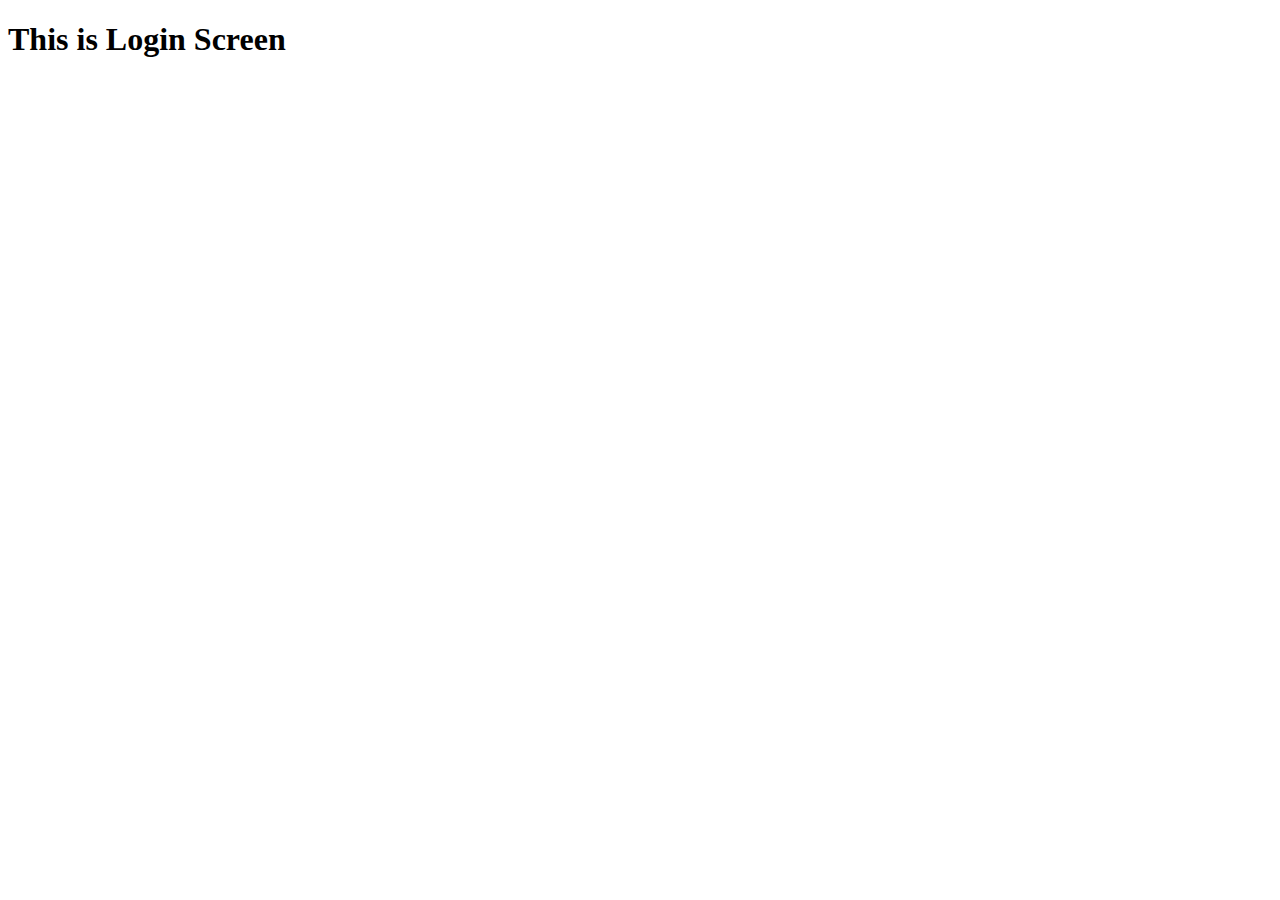
<file: templates/login.html>
<!DOCTYPE html>
<html lang="en">
  <head>
    <meta charset="UTF-8" />
    <meta name="viewport" content="width=device-width, initial-scale=1.0" />
    <title>Login</title>
  </head>
  <body>
    <h1>This is Login Screen</h1>
  </body>
</html>
</file>
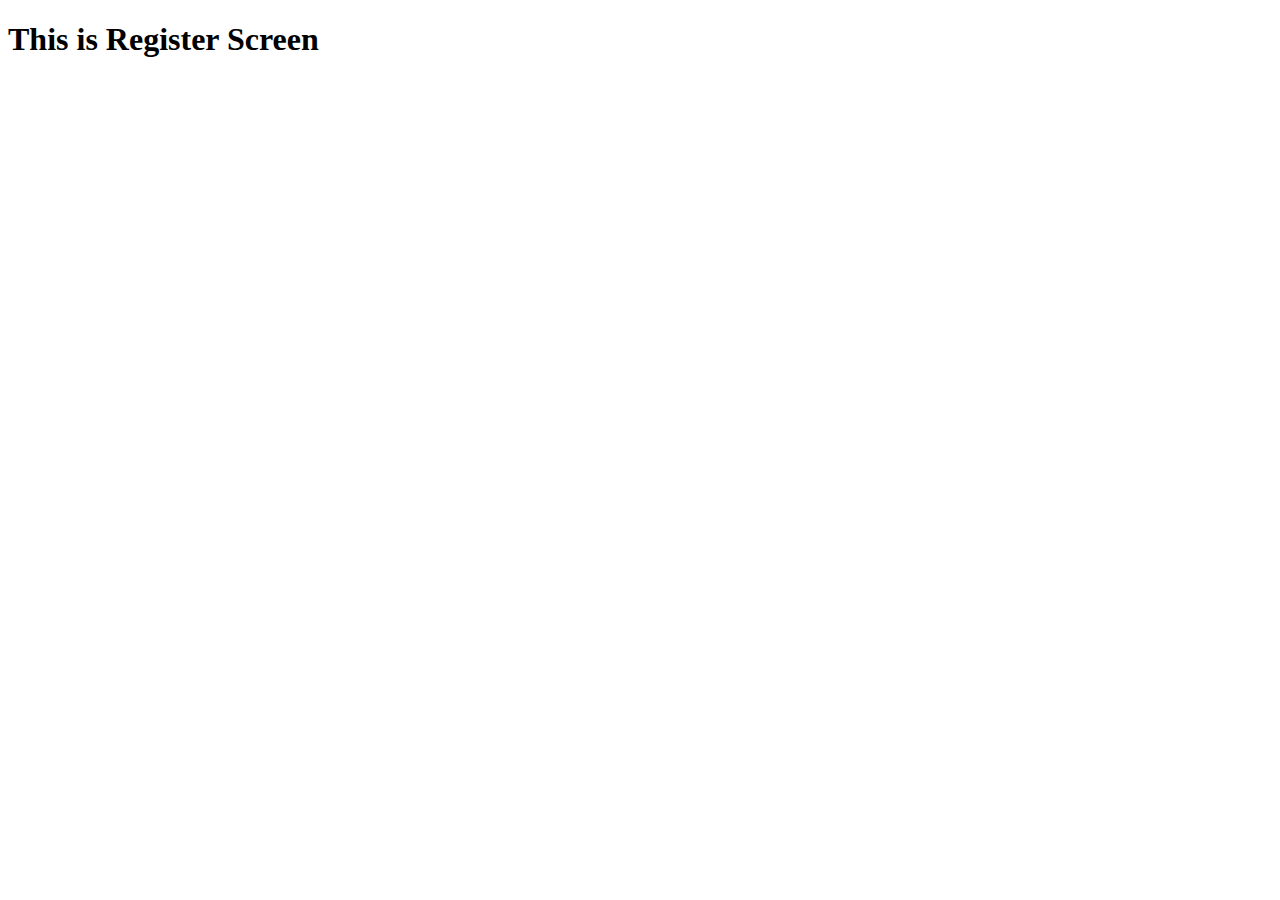
<file: templates/register.html>
<!DOCTYPE html>
<html lang="en">
  <head>
    <meta charset="UTF-8" />
    <meta name="viewport" content="width=device-width, initial-scale=1.0" />
    <title>Register</title>
  </head>
  <body>
    <h1>This is Register Screen</h1>
  </body>
</html>
</file>
